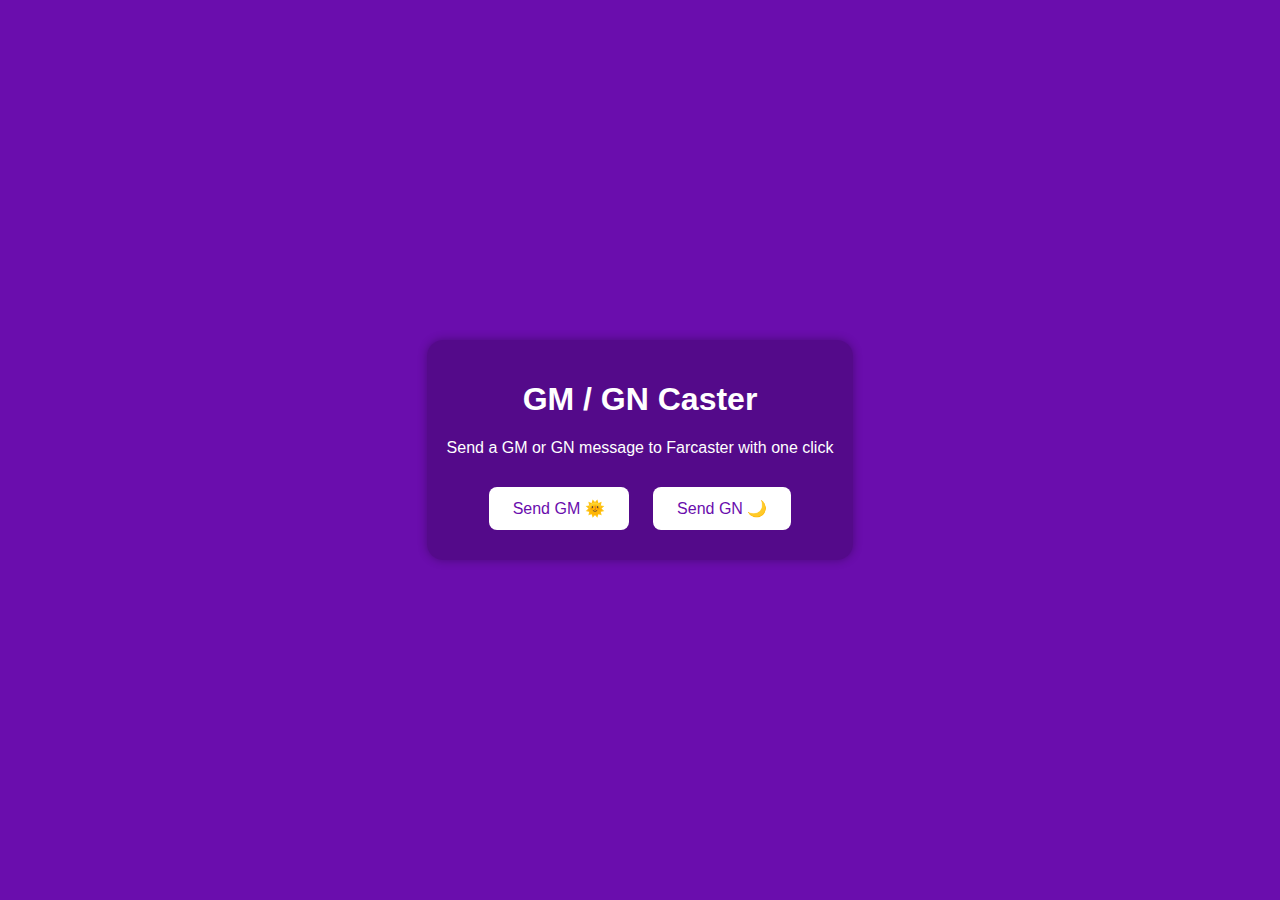
<file: index.html>
<!DOCTYPE html>
<html lang="en">
<head>
  <meta charset="UTF-8" />
  <meta name="viewport" content="width=device-width, initial-scale=1.0"/>
  <title>GMGN Caster</title>
  <link rel="stylesheet" href="style.css">
</head>
<body>
  <div class="container">
    <h1>GM / GN Caster</h1>
    <p>Send a GM or GN message to Farcaster with one click</p>
    <div class="buttons">
      <button onclick="sendCast('GM')">Send GM 🌞</button>
      <button onclick="sendCast('GN')">Send GN 🌙</button>
    </div>
  </div>

  <script>
    function sendCast(text) {
      const url = `https://warpcast.com/~/compose?text=${encodeURIComponent(text)}`;
      window.open(url, '_blank');
    }
  </script>
</body>
</html>
</file>
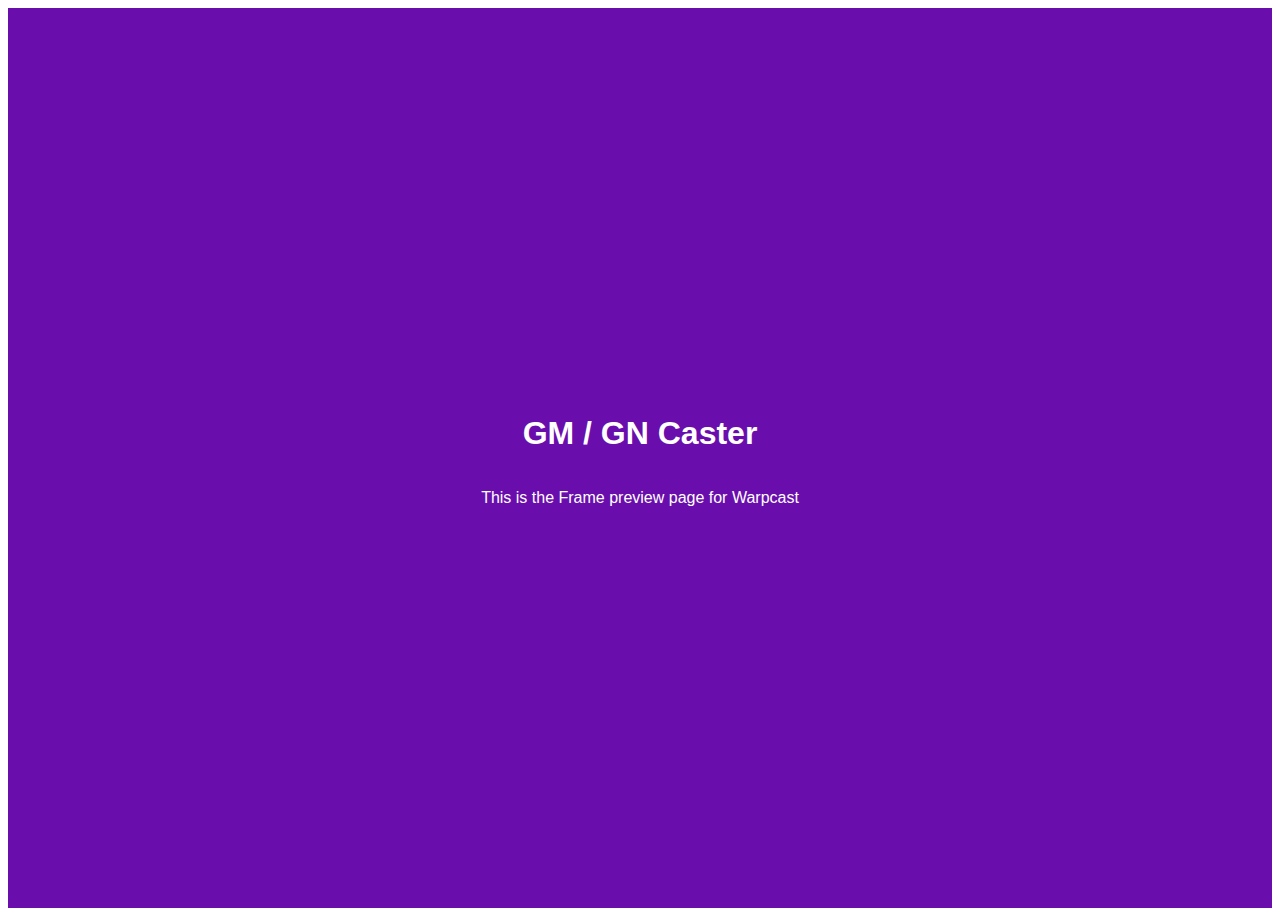
<file: og.html>
<!DOCTYPE html>
<html lang="en">
<head>
  <meta charset="UTF-8" />
  <meta name="viewport" content="width=device-width, initial-scale=1.0"/>
  <title>GMGN Caster</title>

  <!-- Farcaster Frame Meta Tags -->
  <meta property="og:title" content="GM / GN Caster" />
  <meta property="og:description" content="Send GM or GN with one click!" />
  <meta property="og:image" content="https://placehold.co/1200x630?text=GMGN+Caster" />

  <meta name="fc:frame" content="vNext" />
  <meta name="fc:frame:button:1" content="Send GM 🌞" />
  <meta name="fc:frame:button:1:action" content="link" />
  <meta name="fc:frame:button:1:target" content="https://warpcast.com/~/compose?text=GM" />
  <meta name="fc:frame:button:2" content="Send GN 🌙" />
  <meta name="fc:frame:button:2:action" content="link" />
  <meta name="fc:frame:button:2:target" content="https://warpcast.com/~/compose?text=GN" />
</head>
<body>
  <div style="display: flex; flex-direction: column; align-items: center; justify-content: center; height: 100vh; background-color: #6a0dad; color: white; font-family: sans-serif; text-align: center;">
    <h1>GM / GN Caster</h1>
    <p>This is the Frame preview page for Warpcast</p>
  </div>
</body>
</html>
</file>
<file: style.css>
body {
  font-family: sans-serif;
  background-color: #6a0dad;
  color: white;
  display: flex;
  justify-content: center;
  align-items: center;
  height: 100vh;
  margin: 0;
}

.container {
  text-align: center;
  padding: 20px;
  border-radius: 16px;
  background: rgba(0, 0, 0, 0.2);
  box-shadow: 0 0 10px rgba(0,0,0,0.3);
}

h1 {
  font-size: 2rem;
}

.buttons {
  margin-top: 20px;
}

button {
  background: white;
  color: #6a0dad;
  border: none;
  padding: 12px 24px;
  margin: 10px;
  font-size: 16px;
  border-radius: 8px;
  cursor: pointer;
  transition: background 0.3s;
}

button:hover {
  background: #f0e6ff;
}
</file>
